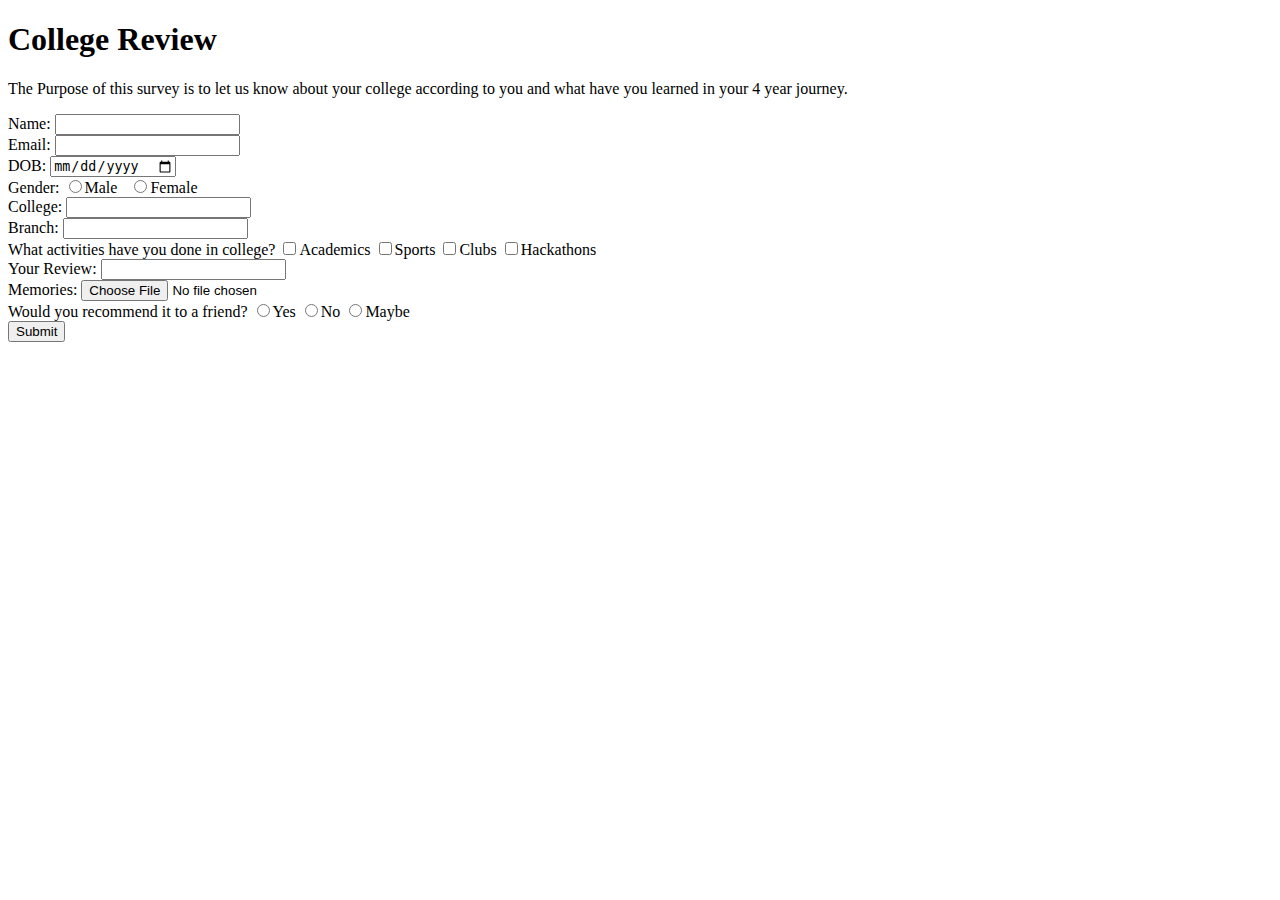
<file: Assignment 0(CV)/Code/survey form.html>
<!DOCTYPE html>
<html lang="en">
<head>
    <meta charset="UTF-8">
    <meta http-equiv="X-UA-Compatible" content="IE=edge">
    <meta name="viewport" content="width=device-width, initial-scale=1.0">
    <title>Survey Form</title>
</head>
<body>
    <!-- form section -->
    <section class="form-section">
        <h1>College Review</h1>
        <p>The Purpose of this survey is to let us know about your college according to you and what have you learned in your 4 year journey.</p>
        <!-- form -->
        <form  action="##" class="from1">
            <!-- content -->
            <label for="name">Name: </label>
            <input type="text" name="name" id="name"/>
            <br>
            <label for="email">Email: </label>
            <input type="email" name="email" id="email"/>
            <br>
            <label for="dob">DOB: </label>
            <input type="date" name="dob" id="dob" />
            <br>
            <label for="male">Gender: </label>
              <input type="radio" id="male" name="fav_language" value="Male">Male</input>
              <input type="radio" id="female" name="fav_language" value="Female">Female</input> <!-- name must be same to comparating radio-->
            <br>
            <label for="college">College: </label>
            <input type="text" name="college" id="college" />
            <br>
            <label for="branch">Branch: </label>
            <input type="text" name="branch" id="branch"/>
            <br>
            <label for="activities">What activities have you done in college? </label>
            <input type="checkbox" name="activities" id="academics">Academics</input>
            <input type="checkbox" name="activities" id="Sports">Sports</input>
            <input type="checkbox" name="activities" id="clubs">Clubs</input>
            <input type="checkbox" name="activities" id="Hackathon">Hackathons</input>
            <br>
            <label for="review">Your Review: </label>
            <input type="text" name="review" id="review">
            <br>
             <label for="memories">Memories: </label>
             <input type="file" name="memories" id="memories">
             <br>
             <label for="recommend">Would you recommend it to a friend?</label>
             <input type="radio" name="recommend" id="recommend">Yes</input>
             <input type="radio" name="recommend" id="no">No</input>
             <input type="radio" name="recommend" id="maybe">Maybe</input>
             <br>
            <button class="btn">Submit</button> 
        </form>
    </section>
</body>
</html>
</file>
